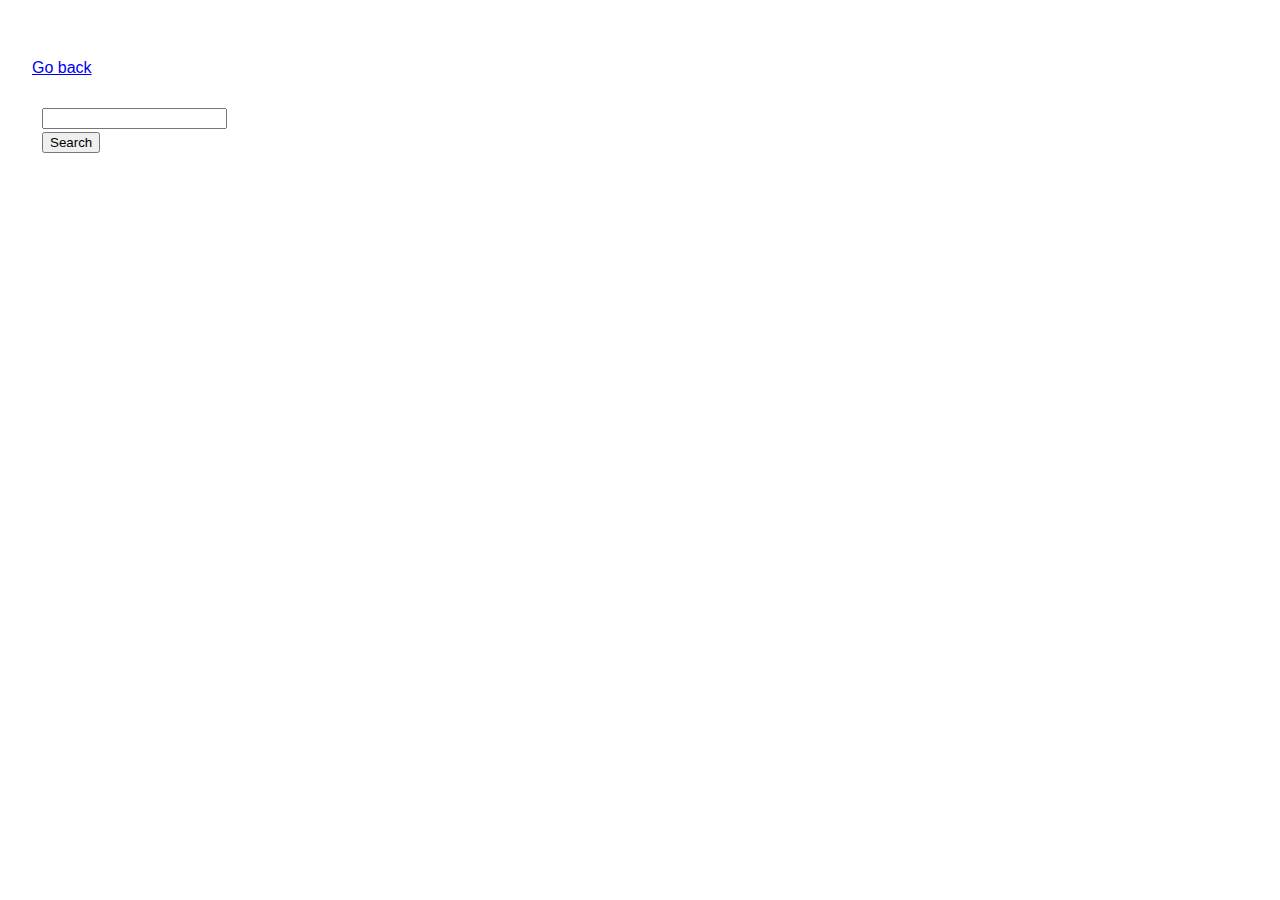
<file: pokemon.html>
<!DOCTYPE html>
<html lang="en">
  <head>
    <meta charset="UTF-8" />
    <meta name="viewport" content="width=device-width, initial-scale=1.0" />
    <title>Practice</title>
    <link
      rel="stylesheet"
      href="https://cdn.jsdelivr.net/npm/bootstrap@4.5.3/dist/css/bootstrap.min.css"
      integrity="sha384-TX8t27EcRE3e/ihU7zmQxVncDAy5uIKz4rEkgIXeMed4M0jlfIDPvg6uqKI2xXr2"
      crossorigin="anonymous"
    />
    <link rel="stylesheet" href="css/common.css" />
  </head>
  <body>
    <p><a href="index.html">Go back</a></p>

    <form class="form-inline search-form">
      <div class="form-group">
        <input type="text" class="form-control" name="query" />
      </div>

      <button type="submit" class="btn btn-primary">Search</button>
    </form>

    <div class="card-container">
    </div>

    <script src="./js/pok.js"></script>
  </body>
</html>
</file>
<file: css/common.css>
*,
*::before,
*::after {
  box-sizing: border-box;
}

body {
  font-family: 'Open Sans', -apple-system, BlinkMacSystemFont, 'Segoe UI',
    Roboto, Oxygen, Ubuntu, Cantarell, sans-serif;
  line-height: 1.5;
  color: #2a2a2a;
  padding: 32px 24px;
}

img {
  display: block;
  max-width: 100%;
  height: auto;
}

.card {
  flex-basis: calc(50% - 6px);
}

.card-container {
  margin-top: 32px;
  display: flex;
  align-items: center;
  justify-content: space-between;
  flex-wrap: wrap;
  gap: 12px;
}

.card-text {
  margin-top: 0;
  margin-bottom: 10px;
}

.card-img-top {
  display: flex;
  justify-content: center;
}

.card-img-top img {
  width: 100%;
  height: 100%;
}

.search-form {
  padding: 10px;
}
</file>
